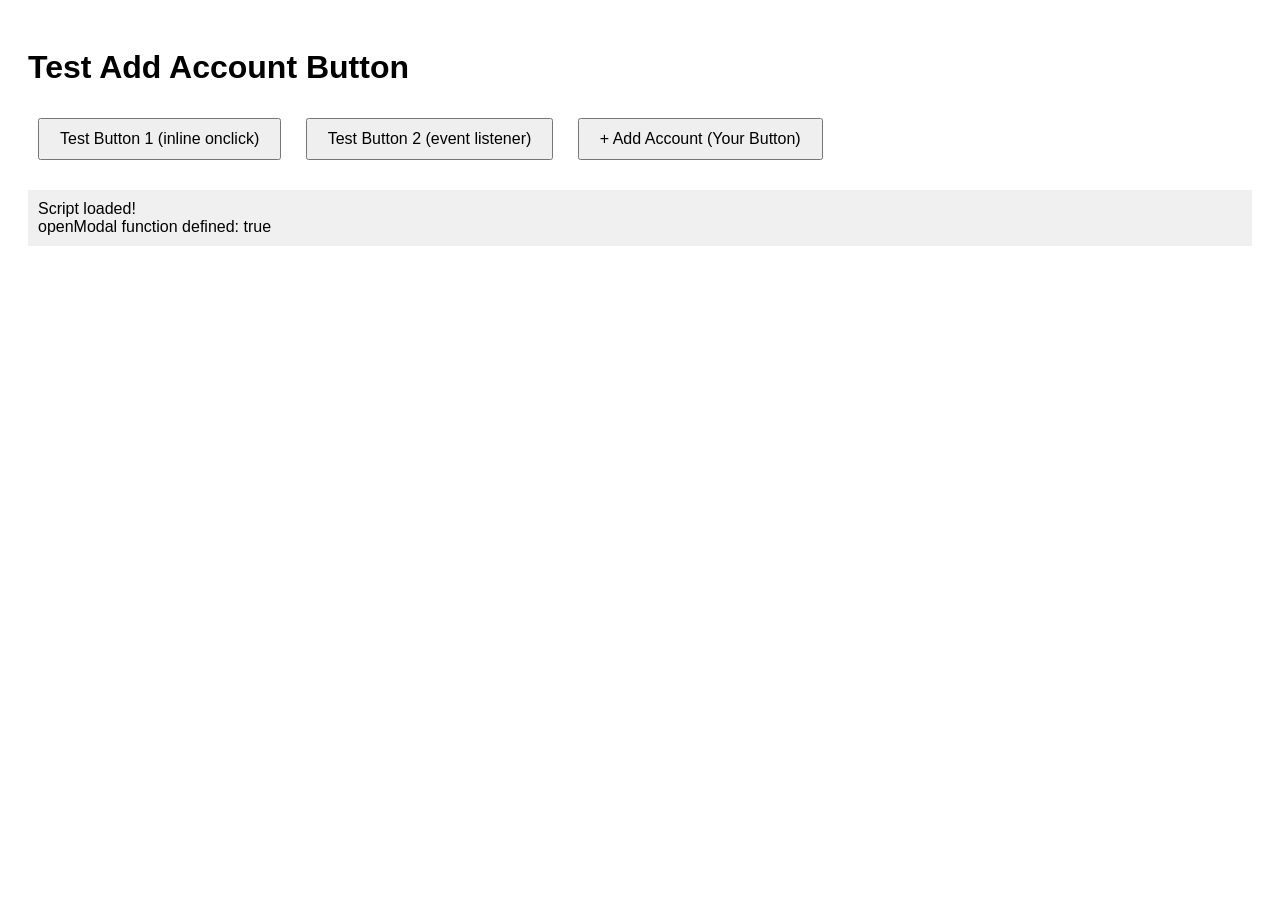
<file: fintracker_base/frontend/templates/test_html.html>
<!DOCTYPE html>
<html lang="en">
<head>
    <meta charset="UTF-8">
    <title>Test Button</title>
    <style>
        body { font-family: Arial, sans-serif; padding: 20px; }
        button { padding: 10px 20px; font-size: 16px; margin: 10px; }
        #debug { margin-top: 20px; padding: 10px; background: #f0f0f0; }
    </style>
</head>
<body>
    <h1>Test Add Account Button</h1>

    <!-- Test Button 1: Inline onclick -->
    <button onclick="testButton1()">Test Button 1 (inline onclick)</button>

    <!-- Test Button 2: Event Listener -->
    <button id="testButton2">Test Button 2 (event listener)</button>

    <!-- Your actual button -->
    <button onclick="openModal('addAccount')">+ Add Account (Your Button)</button>

    <div id="debug"></div>

    <script>
        function log(msg) {
            document.getElementById('debug').innerHTML += msg + '<br>';
            console.log(msg);
        }

        function testButton1() {
            log('Test Button 1 clicked!');
        }

        document.getElementById('testButton2').addEventListener('click', function() {
            log('Test Button 2 clicked!');
        });

        function openModal(id) {
            log(`openModal called with id: ${id}`);

            // Check if function exists
            log(`openModal function exists: ${typeof openModal}`);

            // Check if element exists
            const modal = document.getElementById(id);
            log(`Modal element found: ${modal ? 'YES' : 'NO'}`);

            if (modal) {
                modal.style.display = 'block';
                log('Modal should be visible now');
            }
        }

        log('Script loaded!');
        log(`openModal function defined: ${typeof openModal === 'function'}`);
    </script>
</body>
</html>
</file>
